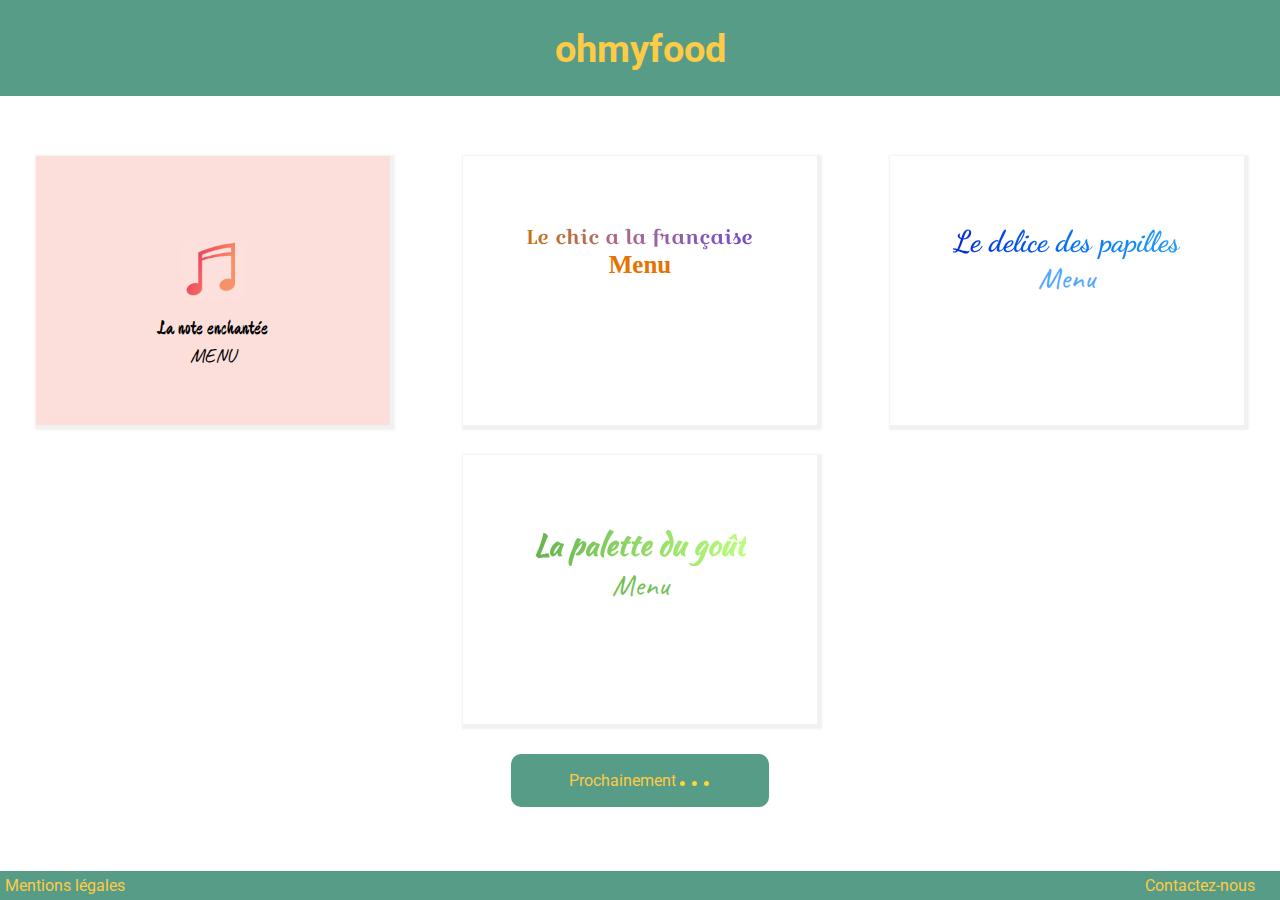
<file: index.html>
<!DOCTYPE html>
<html lang="fr">
<head>

	<meta charset="utf-8">
	<meta name="viewport" content="width=device-width, initial-scale=1, shrink-to-fit=no">
	<title>ohmyfood</title>
	<link rel="stylesheet" type="text/css" href="style.css">
	<link rel="stylesheet" type="text/css" href="style_all.css">
	<link rel="stylesheet" type="text/css" href="C:/Users/loice/OneDrive/Documents/P3/P3-ohmyfood.github.io/fontawesome-free-5.12.0-web/css/all.min.css">
	<link href="https://fonts.googleapis.com/css2?family=Croissant+One&display=swap" rel="stylesheet">
	<link href="https://fonts.googleapis.com/css2?family=Devonshire&display=swap" rel="stylesheet">
	<link href="https://fonts.googleapis.com/css2?family=Dancing+Script&display=swap" rel="stylesheet">
	<link href="https://fonts.googleapis.com/css2?family=Kaushan+Script&display=swap" rel="stylesheet">
	<link href="https://fonts.googleapis.com/css2?family=Roboto:wght@700&display=swap" rel="stylesheet">
	<link href="https://fonts.googleapis.com/css2?family=Caveat&display=swap" rel="stylesheet">
</head>

<body>
	
	<header>
		<h1>ohmyfood</h1>
	</header>
		<main id="container">
			
			<div class="menu_a">
				
					<a href="menu_a.html"><br>
						<p class="opacity"><img src="note_3.PNG" alt="music"><br><span class="note">La note enchantée</span> <br><span class="sub_a">MENU</span></p>
					</a>	
			</div>

			<div class="menu_b">
				<a href="menu_b.html">
					<p class="opacity">
						<span class="chic">Le chic a la française</span><br><span class="sub_b"><strong>Menu</strong></span>
					</p>
				</a>	
			</div>

			<div class="menu_c">
				<a href="menu_c.html">
					<p class="opacity">
						<span  class="delices"><strong>Le delice des papilles</strong></span><br><span class="sub_c">Menu</span>
					</p>
				</a>	
			</div>

			<div class="menu_d">
				<a href="menu_d.html">
					<p class="opacity">
						<span class="goût"><strong>La palette du goût</strong></span><br><span class="sub_d">Menu</span>
					</p>
				</a>
			</div>

		</main>	

			<div class="prochainement">
				<p>Prochainement 
					<span class="dot"></span>
					<span class="dot"></span>
					<span class="dot"></span>
				</p>
			</div>


	
	<footer>
		<div class="btn_mentions">
			<a href="mentions.html" title="ici"  target="_blank">Mentions légales</a>
		</div>

		<div class="btn_contact">
			<a href="mailto:ohmyfood@gmail.com">Contactez-nous</a>
		</div>
	</footer>
		
	
	

</body>
</html>
</file>
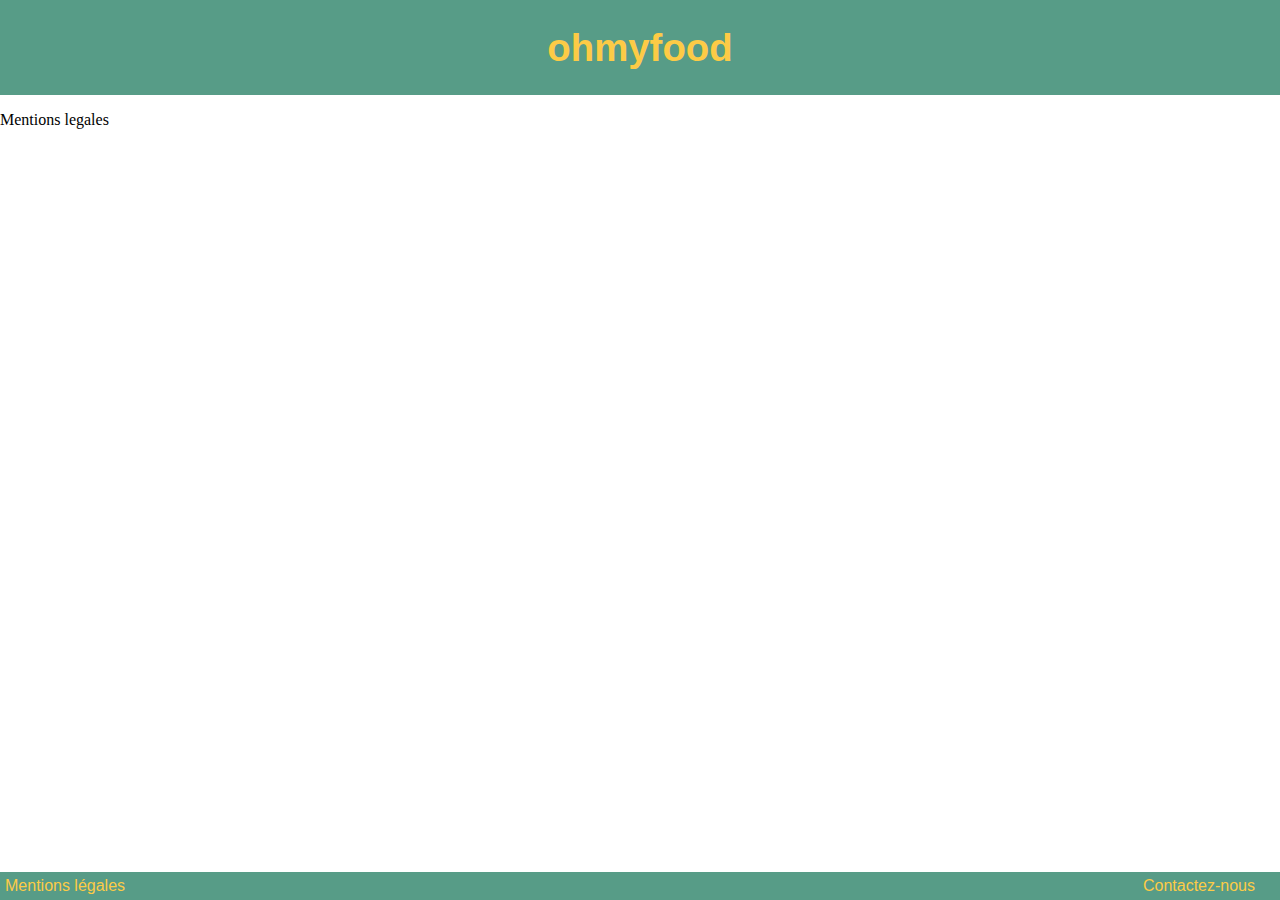
<file: mentions.html>
<!DOCTYPE html>
<html>
<head>
	<title>Mentions legales</title>
	<link rel="stylesheet" type="text/css" href="style_all.css">
</head>
	
	
<body>
	<header>
		<a  href="index.html">
			<h1>ohmyfood</h1>
		</a>
	</header>
		<article>
			<p>Mentions legales</p>
		</article>
	<footer>
		<div class="btn_mentions">
			<a href="mentions.html" title="ici"  target="_blank">Mentions légales</a>
		</div>

		<div class="btn_contact">
			<a href="mailto:ohmyfood@gmail.com">Contactez-nous</a>
		</div>
	</footer>	
			

</body>
</html>
</file>
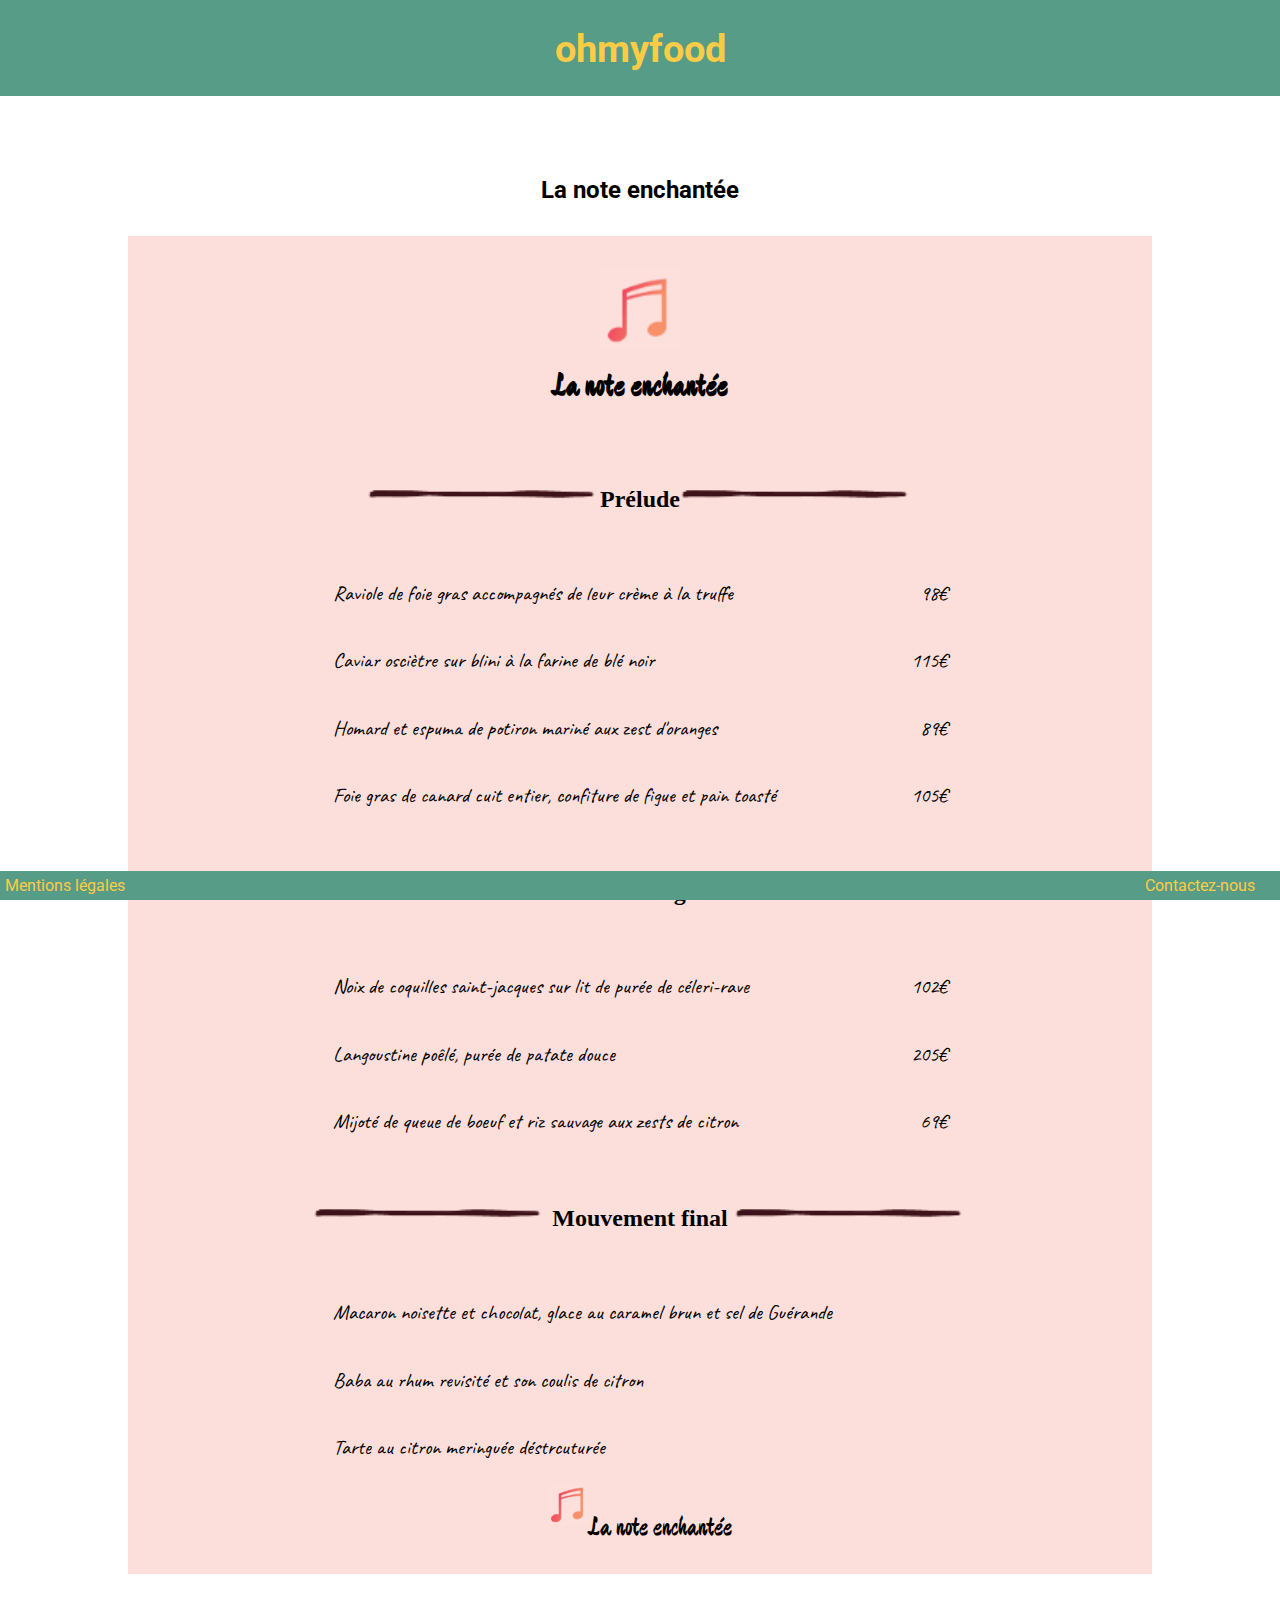
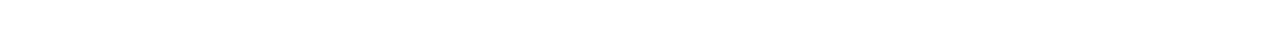
<file: menu_a.html>
<!DOCTYPE html>
<html lang="fr">
<head>
	<meta charset="utf-8">
	<meta name="viewport" content="width=device-width, initial-scale=1, shrink-to-fit=no">
	<title>La Note Enchantée</title>
	<link rel="stylesheet" type="text/css" href="style_menu_a.css">
	<link rel="stylesheet" type="text/css" href="style_all.css">
	<link rel="stylesheet" type="text/css" href="C:/Users/loice/OneDrive/Documents/P3/P3-ohmyfood.github.io/fontawesome-free-5.12.0-web/css/all.min.css">
	<link href="https://fonts.googleapis.com/css2?family=Caveat&display=swap" rel="stylesheet">
	<link href="https://fonts.googleapis.com/css2?family=Devonshire&display=swap" rel="stylesheet">
	<link href="https://fonts.googleapis.com/css2?family=Roboto:wght@500&display=swap" rel="stylesheet">
	
<body>
	
	<header>
		<a href="index.html">
			<h1>ohmyfood</h1>
		</a>
	</header>

				<h2>La note enchantée</h2>
				
					<main id="container">
							<h3>
								<img class="note" src="note.PNG" alt="music"><br>La note enchantée
							</h3>
								
								<section>
									<h4 class="prelude">
										<img src="lines/trait.PNG" alt="ligne">Prélude<img src="lines/trait.PNG" alt="ligne">
									</h4>

										<div class="entree">
											<div>
												<p>Raviole de foie gras accompagnés de leur crème à la truffe</p>
											</div>
											<div>
												<p>98€</p>
											</div>
										</div>

										<div class="entree">
											<div>
												<p>Caviar osciètre sur blini à la farine de blé noir</p>
											</div>
											<div>
												<p>115€</p>
											</div>
										</div>

										<div class="entree">	
											<div>
												<p>Homard et espuma de potiron mariné aux zest d'oranges</p>
											</div>
											<div>
												<p>89€</p>
											</div>
										</div>

										<div class="entree">	
											<div>
												<p>Foie gras de canard cuit entier, confiture de figue et pain toasté</p>
											</div>
											<div>
												<p>105€</p>
											</div>
										</div>	
													
									<h4 class="point">
										<img src="lines/trait.PNG" alt="ligne"> Point d'orgue <img src="lines/trait.PNG" alt="ligne">
									</h4>

										<div class="plat">
											<div>	
												<p>Noix de coquilles saint-jacques sur lit de purée de céleri-rave</p>
											</div>
											<div>
												<p>102€</p>
											</div>
										</div>

										<div class="plat">
											<div>				
												<p>Langoustine poêlé, purée de patate douce</p>
											</div>
											<div>
												<p>205€</p>
											</div>
										</div>

										<div class="plat">
											<div>		
												<p>Mijoté de queue de boeuf et riz sauvage aux zests de citron</p>
											</div>
											<div>
												<p>69€</p>	
											</div>	
										</div>
												
									<h4 class="final">
										<img src="lines/trait.PNG" alt="ligne"> Mouvement final <img src="lines/trait.PNG" alt="ligne">
									</h4>

										<div class="dessert">
											<div>	
												<p>Macaron noisette et chocolat, glace au caramel brun et sel de Guérande</p>
											</div>
											<div>
												<p></p>
											</div>
										</div>

										<div class="dessert">
											<div>		
												<p>Baba au rhum revisité et son coulis de citron</p>
											</div>
											<div>
												<p></p>
											</div>
										</div>

										<div class="dessert">
											<div>		
												<p>Tarte au citron meringuée déstrcuturée</p>
											</div>
											<div>
												<p></p>
											</div>	
										</div>	
											
								</section>	
					
						
									<div class="end">
										<img class="note_bis" src="note_2.PNG" alt="music">
										<p class="end">La note enchantée</p>
									</div>
					
					</main>
					
	<footer>
		
		<div class="btn_mentions">
			<a href="mentions.html" title="ici"  target="_blank">Mentions légales</a>
		</div>

		<div class="btn_contact">
			<a href="mailto:ohmyfood@gmail.com">Contactez-nous</a>
		</div>
	</footer>

</body>
</html>
</file>
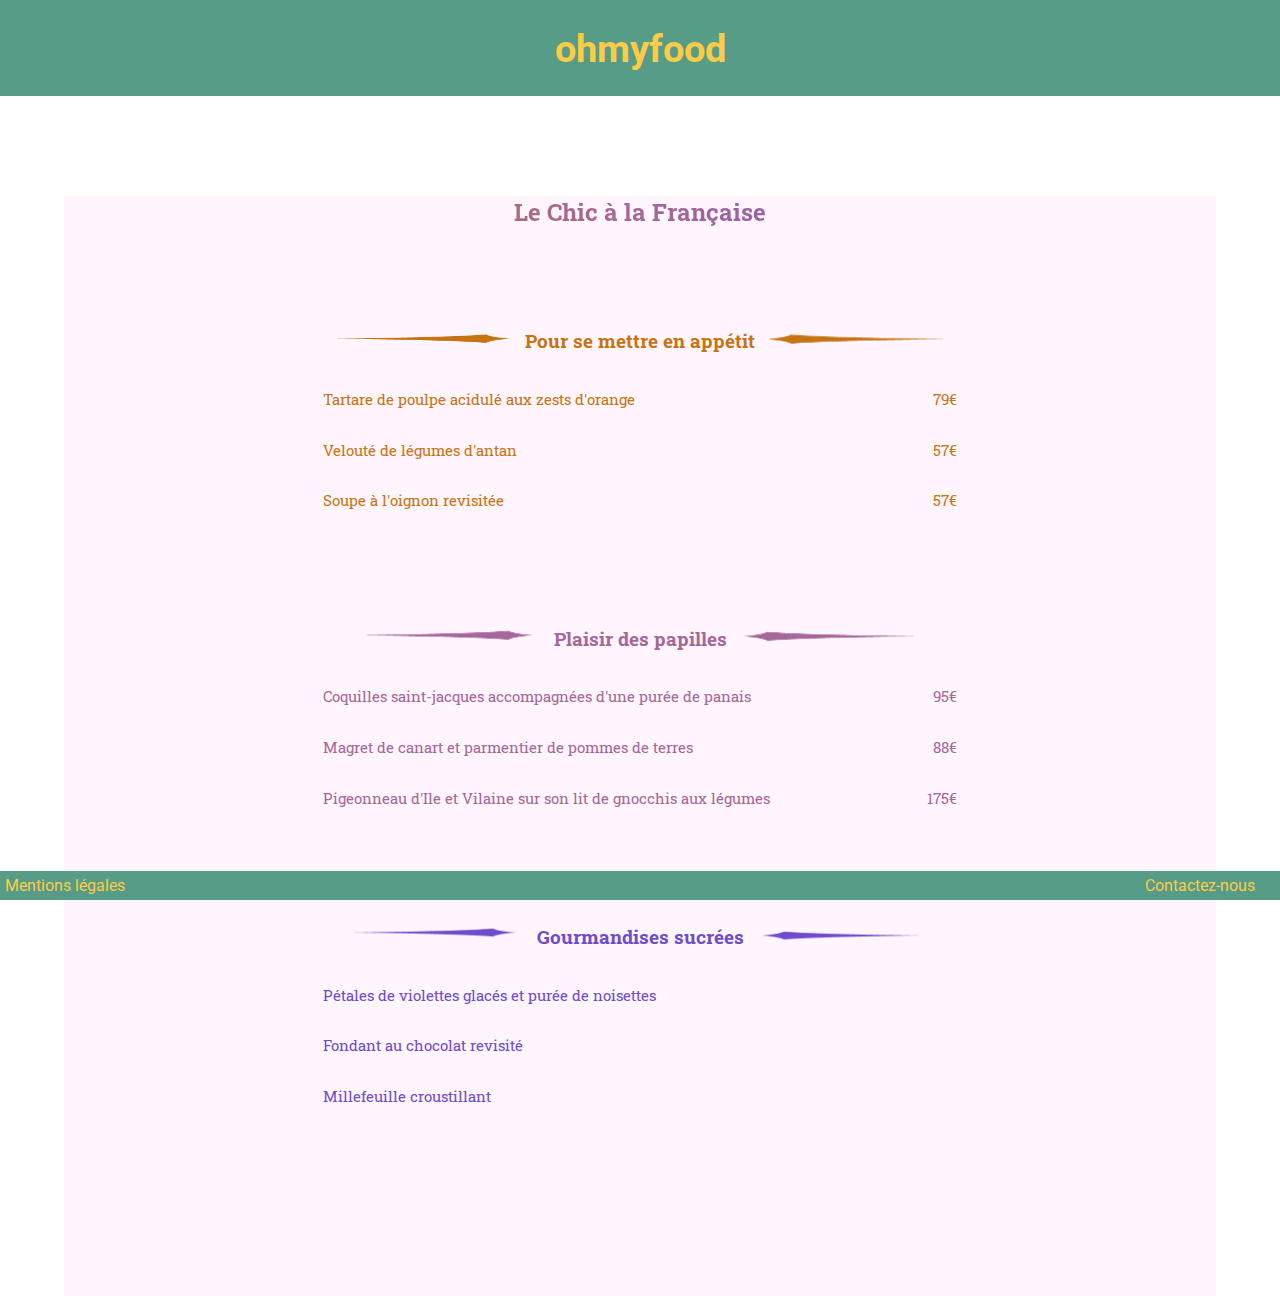
<file: menu_b.html>
<!DOCTYPE html>
<html lang="fr">
<head>
	<meta charset="utf-8">
	<meta name="viewport" content="width=device-width, initial-scale=1, shrink-to-fit=no">
	<title>Le chic a la francaise</title>
	<link rel="stylesheet" type="text/css" href="style_menu_b.css">
	<link rel="stylesheet" type="text/css" href="style_all.css">
	<link rel="stylesheet" type="text/css" href="C:/Users/loice/OneDrive/Documents/P3/P3-ohmyfood.github.io/fontawesome-free-5.12.0-web/css/all.min.css">
	<link href="https://fonts.googleapis.com/css2?family=Croissant+One&display=swap" rel="stylesheet">
	<link href="https://fonts.googleapis.com/css2?family=Roboto+Slab&display=swap" rel="stylesheet">
	<link href="https://fonts.googleapis.com/css2?family=Roboto:wght@500&display=swap" rel="stylesheet">
	

</head>	
<body>
	<header>
		<a href="index.html">
			<h1>ohmyfood</h1>
		</a>
	</header>
		
		<main id="container">
			
			<h2 >Le Chic à la Française</h2>
				<section>
					<h3 class="title">
						<span class="orange">
							<img src="lines/orange_left.PNG" alt="line">Pour se mettre en appétit<img src="lines/orange_right.PNG" alt="line">
						</span>
					</h3>

						<div class="entree">
					 		<div>
								<p>Tartare de poulpe acidulé aux zests d'orange </p>
							</div>
							<div>
								<p>79€</p>
							</div>
						</div>

						<div class="entree">
							<div>		
								<p>Velouté de légumes d'antan</p>
							</div>
							<div>
								<p>57€</p>
							</div>
						</div>

						<div class="entree">
							<div>		
								<p>Soupe à l'oignon revisitée</p>
							</div>
							<div>
								<p>57€</p>	
							</div>
						</div>		
						

					<h3 class="title">
						<span class="violet">
							<img src="lines/purp_left.PNG" alt="line">Plaisir des papilles<img src="lines/purp-right.PNG" alt="line">
						</span>
					</h3>

						<div class="plat">	
							<div>
								<p>Coquilles saint-jacques accompagnées d'une purée de panais</p>
							</div>
							<div>
								<p>95€</p>
							</div>
						</div>

						<div class="plat">	
							<div>			
								<p>Magret de canart et parmentier de pommes de terres</p>
							</div>
							<div>
								<p>88€</p>
							</div>
						</div>

						<div class="plat">	
							<div>		
								<p>Pigeonneau d'Ile et Vilaine sur son lit de gnocchis aux légumes</p>
							</div>
							<div>
								<p>175€</p>	
							</div>
						</div>		
								
					<h3 class="title">
						<span class="mauve">
							<img src="lines/blu_left.PNG" alt="line">Gourmandises sucrées<img src="lines/blu_right.PNG" alt="line">
						</span>
					</h3>

						<div class="dessert">	
							<div>
								<p>Pétales de violettes glacés et purée de noisettes</p>
							</div>
							<div>
								<p></p>
							</div>
						</div>

						<div class="dessert">
							<div>		
								<p>Fondant au chocolat revisité</p>
							</div>
							<div>
								<p></p>
							</div>
						</div>
						
						<div class="dessert">
							<div>		
								<p>Millefeuille croustillant</p>
							</div>
							<div>
								<p></p>
							</div>	
						</div>	
								
						
				</section>
						
		</main>
				
	<footer>
		<div class="btn_mentions">
			<a href="mentions.html" title="ici"  target="_blank">Mentions légales</a>
		</div>
		<div class="btn_contact">
			<a href="mailto:ohmyfood@gmail.com">Contactez-nous</a>
		</div>
	</footer>

</body>
</html>
</file>
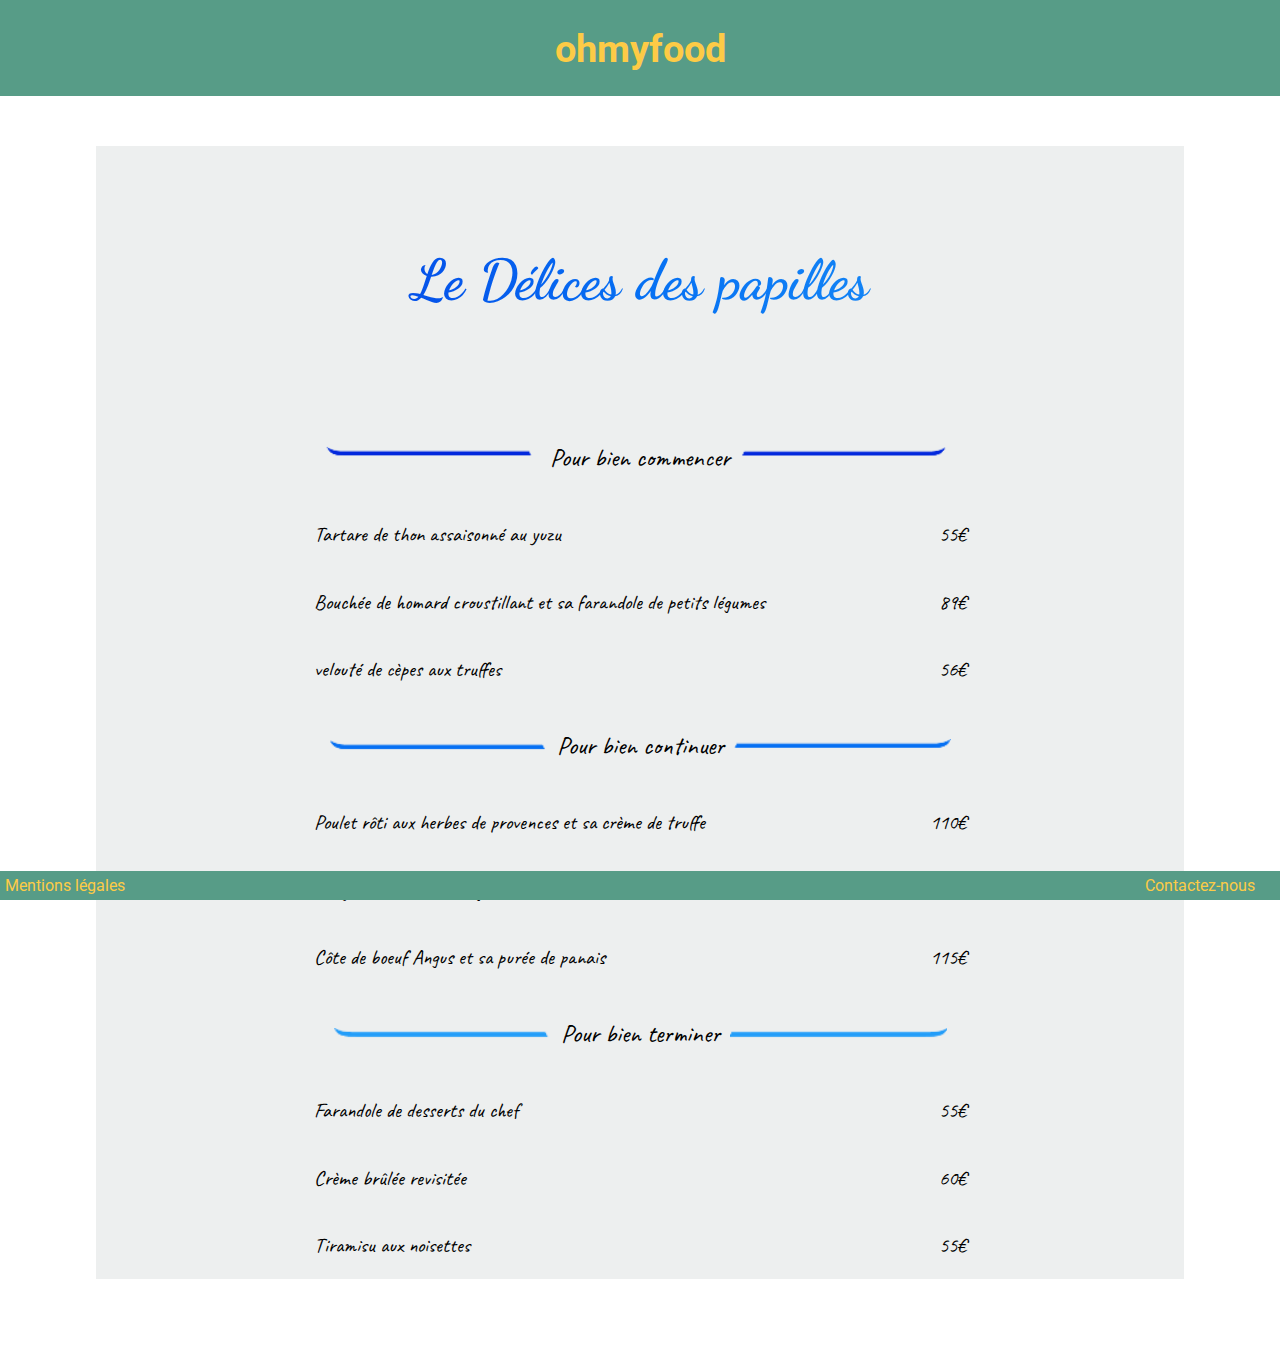
<file: menu_c.html>
<!DOCTYPE html>
<html lang="fr">
<head>
	<meta charset="utf-8">
	<meta name="viewport" content="width=device-width, initial-scale=1, shrink-to-fit=no">
	<title>Le Délice des papilles</title>
	<link rel="stylesheet" type="text/css" href="style_menu_c.css">
	<link rel="stylesheet" type="text/css" href="style_all.css">
	<link rel="stylesheet" type="text/css" href="C:/Users/loice/OneDrive/Documents/P3/P3-ohmyfood.github.io/fontawesome-free-5.12.0-web/css/all.min.css">
	<link href="https://fonts.googleapis.com/css2?family=Caveat&display=swap" rel="stylesheet">
	<link href="https://fonts.googleapis.com/css2?family=Dancing+Script&display=swap" rel="stylesheet">
	<link href="https://fonts.googleapis.com/css2?family=Roboto:wght@500&display=swap" rel="stylesheet">
<body>
	<header>
		<a href="index.html">
			<h1>ohmyfood</h1>
		</a>
	</header>
		
		<main id="container">

			<h2 class="titre">Le Délices des papilles</h2>
				
				<section>

					<h3 class="title">
						<img src="lines/del-left1.PNG" alt="line">Pour bien commencer<img src="lines/del-right1.PNG" alt="line">
					</h3>

						<div class="entree">
						 	<div>
								<p>Tartare de thon assaisonné au yuzu </p>
							</div>
							<div>
								<p>55€</p>
							</div>
						</div>

						<div class="entree">	
							<div>		
								<p>Bouchée de homard croustillant et sa farandole de petits légumes</p>
							</div>
							<div>
								<p>89€</p>
							</div>
						</div>

						<div class="entree">
							<div>	
								<p>velouté de cèpes aux truffes</p>
							</div>
							<div>
								<p>56€</p>
							</div>
						</div>
								
					<h3 class="title">
						<img src="lines/del_left2.PNG" alt="line">Pour bien  continuer<img src="lines/del_right2.PNG" alt="line">
					</h3>

						<div class="plat">	
							<div>
								<p>Poulet rôti aux herbes de provences et sa crème de truffe</p>
							</div>
							<div>
								<p>110€</p>
							</div>
							</div>

						<div class="plat">
							<div>			
								<p>Langouste rôti et ses légumes de saison</p>
							</div>
							<div>
								<p>220€</p>
							</div>
							</div>

						<div class="plat">
							<div>		
								<p>Côte de boeuf Angus et sa purée de panais</p>
							</div>
							<div>
								<p>115€</p>
							</div>
							</div>
						
					<h3 class="title">
						<img src="lines/del_left3.PNG" alt="line">Pour bien terminer<img src="lines/del_right3.PNG" alt="line">
					</h3>

						<div class="dessert">	
							<div>
								<p>Farandole de desserts du chef</p>
							</div>
							<div>
								<p>55€</p>
							</div>
						</div>

						<div class="dessert">
							<div>			
								<p>Crème brûlée revisitée</p>
							</div>
							<div>
								<p>60€</p>
							</div>
						</div>

						<div class="dessert">
							<div>			
								<p>Tiramisu aux noisettes</p>
							</div>
							<div>
								<p>55€</p>	
							</div>
						</div>

				</section>
			

		</main>
				
					
	<footer>
		
		<div class="btn_mentions">
			<a href="mentions.html" title="ici"  target="_blank">Mentions légales</a>
		</div>
		<div class="btn_contact">
			<a href="mailto:ohmyfood@gmail.com">Contactez-nous</a>
		</div>
	</footer>

</body>
</html>
</file>
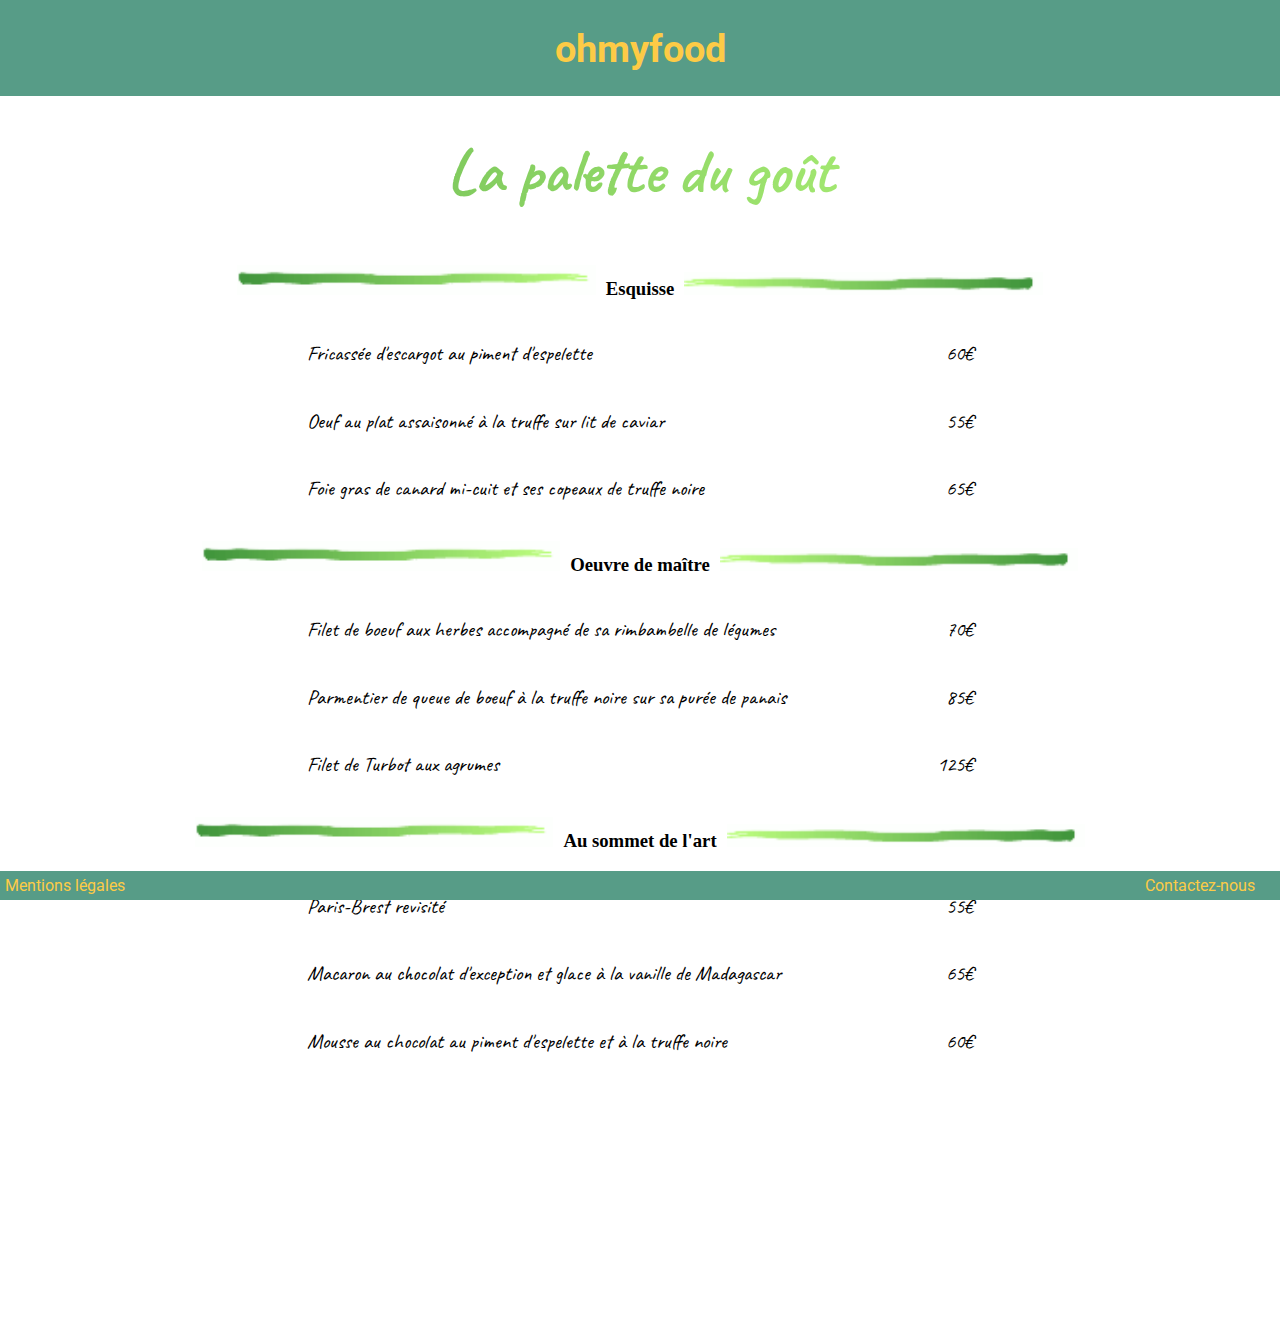
<file: menu_d.html>
<!DOCTYPE html>
<html lang="fr">
<head>
	<meta charset="utf-8">
	<meta name="viewport" content="width=device-width, initial-scale=1, shrink-to-fit=no">
	<title>La palette du goût</title>
	<link rel="stylesheet" type="text/css" href="style_menu_d.css">
	<link rel="stylesheet" type="text/css" href="style_all.css">
	<link rel="stylesheet" type="text/css" href="C:/Users/loice/OneDrive/Documents/P3/P3-ohmyfood.github.io/fontawesome-free-5.12.0-web/css/all.min.css">
	<link href="https://fonts.googleapis.com/css2?family=Caveat&display=swap" rel="stylesheet">
	<link href="https://fonts.googleapis.com/css2?family=Kaushan+Script&display=swap" rel="stylesheet">
	<link href="https://fonts.googleapis.com/css2?family=Roboto:wght@700&display=swap" rel="stylesheet">
	
<body>

	<header>
		<a href="index.html">
			<h1>ohmyfood</h1>
		</a>
	</header>
		<main id="container">

			<h2>La palette du goût</h2>

				<section>

					<h3 class="esquisse">
						<img src="lines/pal_left.PNG" alt="line">Esquisse<img src="lines/pal_right.PNG" alt="line">
					</h3>

						<div class="entree">
					 		<div>
								<p>Fricassée d'escargot au piment d'espelette</p>
							</div>
							<div>
								<p>60€</p>
							</div>
						</div>

						<div class="entree">
							<div>			
								<p>Oeuf au plat assaisonné à la truffe sur lit de caviar</p>
							</div>
							<div>
								<p>55€</p>
							</div>
						</div>

						<div class="entree">
							<div>		
								<p>Foie gras de canard mi-cuit et ses copeaux de truffe noire</p>
							</div>
							<div>	
								<p>65€</p>
							</div>
						</div>	

								
					<h3 class="oeuvre">
						<img src="lines/pal_left.PNG" alt="line">Oeuvre de maître<img src="lines/pal_right.PNG" alt="line">
					</h3>

						<div class="plat">	
							<div>
								<p>Filet de boeuf aux herbes accompagné de sa rimbambelle de légumes</p>
							</div>
							<div>
								<p>70€</p>
							</div>		
						</div>

						<div class="plat">
							<div>
								<p>Parmentier de queue de boeuf à la truffe noire sur sa purée de panais</p>
							</div>
							<div>
								<p>85€</p>
							</div>
						</div>

						<div class="plat">
							<div>			
								<p>Filet de Turbot aux agrumes</p>
							</div>
							<div>
								<p>125€</p>
							</div>
						</div>

					<h3 class="art">
						<img src="lines/pal_left.PNG" alt="line">Au sommet de l'art<img src="lines/pal_right.PNG" alt="line">
					</h3>

						<div class="dessert">	
							<div>
								<p>Paris-Brest revisité</p>
							</div>
							<div>
								<p>55€</p>
							</div>
						</div>

						<div class="dessert">
							<div>		
								<p>Macaron au chocolat d'exception et glace à la vanille de Madagascar</p>
							</div>
							<div>
								<p>65€</p>
							</div>
						</div>

						<div class="dessert">
							<div>		
								<p>Mousse au chocolat au piment d'espelette et à la truffe noire</p>
							</div>
							<div>
								<p>60€</p>	
							</div>
						</div>
							
				</section>				
		</main>
				
					
	<footer>
		<div class="btn_mentions">
			<a href="mentions.html" title="ici"  target="_blank">Mentions légales</a>
		</div>
		<div class="btn_contact">
			<a href="mailto:ohmyfood@gmail.com">Contactez-nous</a>
		</div>
	</footer>

</body>
</html>
</file>
<file: style.css>
img
{
	width: 20%;
	margin-bottom: -30px;
	padding-top: 1px;
	padding-bottom: 40px;
	background-color: rgb(252,223,219);
}
#container
{
	display: flex;
	margin: auto;
	margin-top: 30px;
	flex-direction: row;
	width: 	100%;
	flex-wrap: wrap;
	justify-content: space-around;
	align-items: center;

}
.menu_a, .menu_b, .menu_c, .menu_d

{
	font-size: 15px;
	border: 2px ridge transparent;
	box-shadow :  2px 2px 2px 3px rgb(241,241,241);
	width: 25%;
	height: 200px;
	text-align: center ;
	padding: 1em;
	margin-top: 30px;
	padding-top: 50px;
}

.chic
{
	font-family: 'Croissant One', cursive;
	padding-top: 60px;
	 background: -webkit-linear-gradient(left,rgb(198,116,18),rgb(165,103,153),rgb(110,76,204));
  -webkit-background-clip: text;
  -webkit-text-fill-color: transparent;
  	font-size: 20px;
}

.delices
{
	font-family: 'Dancing Script', cursive;
	font-size: 2em;
	padding-top: 40px;
	 background: -webkit-linear-gradient(left,rgb(2,40,221),rgb(6,112,243),rgb(34,157,249));
  -webkit-background-clip: text;
  -webkit-text-fill-color: transparent;
}

.goût
{
	font-family: 'Kaushan Script', cursive;
	padding-top: 40px;
	font-size: 2em;
	 background: -webkit-linear-gradient(left,rgb(102,180,80),rgb(188,253,126));
  -webkit-background-clip: text;
  -webkit-text-fill-color: transparent;
}

.note
{
	font-family:'Devonshire', cursive; 
	font-size: 20px;
	padding-top: 20px;
}

.sub_a
{
	font-size: 20px;
	font-family: 'Caveat', cursive;

}
.sub_b
{	color: #e67300;
	font-size: 25px;

}
.sub_c
{
	font-family: 'Caveat', cursive;
	font-size: 30px;
	color:  #4da6ff;
}
.sub_d
{
	font-family: 'Caveat', cursive;
	font-size: 30px;
	color: rgb(114,191,86);
}

.prochainement .dot /*animation typing dot*/
{   
	display: inline-block;
	width: 5px;
	height: 5px;
	border-radius: 50%;
	background-color: #ffd633;
	animation: type 1.3s linear infinite;
	margin-right : 3px;
}

.prochainement .dot:nth-child(2) {
	animation-delay: -1.1s;
  }
.prochainement .dot:nth-child(3) {
	animation-delay: -0.9s;
  }


@keyframes type{
	30%, 50%, 100%{
	transform: initial;
	}
	30% {
	transform: translateY(-15px);
	}
}

.opacity:hover  /*animation zoom opacity*/
{
	
	transform: scale(1.2);
	transition-duration: 0.5s;
	animation: ease-in-out;
	opacity: 0.5;

}
.opacity
{
	text-align: center;
}

.menu_a
{
	background-color:rgb(252,223,219);
}

.prochainement
{
	width: 20%;
	padding: 1px;
	margin:auto;
	margin-top: 30px;
	margin-bottom: 80px;
	border-radius: 10px;
	text-align: center;
	background-color:rgb(87,156,135);
	color: rgb(253,203,70);
	font-family: 'Roboto', sans-serif;
}

@media screen and (max-width: 425px)/*responsive design mobile*/
{
	#container
	{
		display: block;
		width: 100%;
		height: auto;
		margin: auto;
	}
	.menu_a, .menu_b, .menu_c, .menu_d
	
	{
		width: 95%;
		
	}
	p .btn_mentions, .btn_contact
	{
		font-size: 1em;
	}
	.note, .goût, .delices, .chic
	{
		font-size: 1.2em;
		
	}
	header
	{
		font-size: 3em;
	}

	.prochainement
	{
	
		width: 60%;
	}
	
}

@media screen and (max-width: 768px)/*responsive design tablet*/
{
	#container
	{
		display: flex;
		justify-content: space-around;
		flex-wrap: wrap;



		
	}
	.menu_a, .menu_b, .menu_c, .menu_d
	{
		width: 50%;
	}
	.note, .chic, .delices, .goût
	{ 
		font-size: 2em; 

	}
</file>
<file: style_all.css>
body
{
	margin: 0;
	padding: 0;
}

header
{
	display: flex;
	justify-content: center;
	font-size: 1.2em;
	margin: auto;
	font-family: 'Roboto', sans-serif;
	background-color: rgb(87,156,135);
	color: rgb(253,203,70);
	
}
a
{
	text-decoration: none;
	color: inherit;
}

.btn_contact,.btn-mentions
{
  margin-right: 30px;
}

.btn_mentions:hover, .btn_contact:hover /*animation wiggle footer*/
{
	
	animation-name:wiggle;
	animation-duration:1000ms;
	animation-iteration-count:1;
	

}

	@keyframes wiggle {
  0% {transform: rotate(5deg);}
  5% {transform: rotate(-5deg);}
  10%{transform: rotate(5deg);}
  15%{transform: rotate(-5deg);}
  20%{transform: rotate(5deg);}
  25% {transform: rotate(-5deg);}
  40%{transform: rotate(5deg);}
  45%{transform: rotate(-5deg);}
  50% {transform: rotate(5deg);}
  60%{transform: rotate(-5deg);}
  70%{transform: rotate(5deg);}
  75% {transform: rotate(-5deg);}
  80% {transform: rotate(5deg);}
  90%{transform: rotate(-5deg);}
  100% {transform: rotate(0deg);}
}





footer
{
	display: flex;
	justify-content: space-between;
	font-size: 1em;
	width: 100%;
	margin-top: 5px;
	
	padding: 5px;
	background-color: rgb(87,156,135);
	color:rgb(253,203,70);
	font-family: 'Roboto', sans-serif;
	position: fixed;
	bottom: 0;
	
}
</file>
<file: style_menu_a.css>
h2
{
  text-align: center;
  padding-top: 20px;
  font-family: 'Roboto', sans-serif;
  padding-top: 60px;
}

h3
{ padding-top:  30px;
  text-align: center;
  font-size: 2em;
  font-family: 'Devonshire', cursive;
}

h4
{
  padding: 40px;
  margin: 5px;
  text-align: center;
  font-size: 1.5em;
}

.end
{
  font-family: 'Devonshire', cursive;
  display: flex;
  justify-content: center;
  font-size: 1.3em;
}

#container
{
  width: 80%;
  margin: auto;
  margin-top: 30px;
  margin-bottom: 80px;
  background-color:rgb(252,223,219);  
}

.entree,.dessert, .plat
{
  display: flex;
  justify-content: space-between;
  width: 60%;
  margin: auto;
}
img
{
  width: 25%;
}

.note
{
  width: 8%;
}
.note_bis
{
  width: 4%;
  height: 4%;
}

p
{
  font-family: 'Caveat', cursive;
  font-size: 1.3em;
}

a
{
  text-decoration: none;
  color: inherit;
}

.prelude:after { /*underline animation*/
  content: '';
  display: flex;
  height: 1px;
  width: 0;
  margin-left: 46%;
  background: transparent;
  transition: width .7s ease, background-color .7s ease;
}
.prelude:hover:after
{
  width: 8%;
  background: #444;
}
.point:after { /*underline animation*/
  content: '';
  display: flex;
  height: 1px;
  width: 0;
  margin-left: 43%;
  background: transparent;
  transition: width .7s ease, background-color .7s ease;
}
.point:hover:after
{
  width: 14%;
  background: #444;
}
.final:after { /*underline animation*/
  content: '';
  display: flex;
  height: 1px;
  width: 0;
  margin-left: 39%;
  background: transparent;
  transition: width .7s ease, background-color .7s ease;
}
.final:hover:after
{
  width: 23%;
  background: #444;
}

@media screen and (max-width: 425px)/*responsive design mobile*/
{
  body
  {
    margin: 0;
   
  }
  .container
  {
    width: 100%;
    
  }
  img
  {
    display: none;
  }
  
  .entree, .plat, .dessert
  {
    width: 90%;
    margin: 10px;
  }
 

}
</file>
<file: style_menu_b.css>
#container /*Main menu*/
{
    
  width: 90%;
  background-color: rgb(255,245,254);
  margin: auto;
  margin-top: 30px;
  height: 1100px;
}

img
{
  width: 15%;
  padding-right: 15px;
  padding-left: 15px;
}

h2
{   background: -webkit-linear-gradient(left,rgb(198,116,18),rgb(165,103,153),rgb(110,76,204));
  -webkit-background-clip: text;
  -webkit-text-fill-color: transparent;
  text-align: center;
  margin-top: 100px;
  font-family: 'Roboto Slab', serif;
  font-size: 1.5em;
} 

h3
{
   text-align: center;
  margin-top: 100px;
  font-family: 'Roboto Slab', serif;
  font-size: 1.2em;
}

p
{
  font-family: 'Roboto Slab', serif;
  font-size: 0.8em;
}

.entree, .plat, .dessert
{
  display: flex;
  justify-content: space-between;
  width: 55%;
  margin: auto;
  font-size: 1.2em;
}

.entree,.orange
{
  color: rgb(198,116,18);
}
.plat,.violet
{
  color: rgb(165,103,153);
}
.dessert,.mauve
{
  color: rgb(110,76,204);
}



.orange:after { /*underline animation*/
  content: '';
  display: block;
  margin-left: 40%;
  height: 1px;
  width: 0;
  background: transparent;
  transition: width .7s ease, background-color .7s ease;
}

.orange:hover:after 
{
  width: 20%;
  background:rgb(198,116,18);
}
.violet:after { /*underline animation*/
  content: '';
  display: block;
  margin-left: 42%;
  height: 1px;
  width: 0;
  background: transparent;
  transition: width .7s ease, background-color .7s ease;
}

.violet:hover:after 
{
  width: 16%;
  background:rgb(165,103,153);
}
.mauve:after { /*underline animation*/
  content: '';
  display: block;
  margin-left: 41%;
  height: 1px;
  width: 0;
  background: transparent;
  transition: width .7s ease, background-color .7s ease;
}

.mauve:hover:after 
{
  width: 18%;
  background:rgb(110,76,204);
}

@media screen and (max-width: 425px)/*responsive design mobile*/
{
  #container
  {
    width: 100%;
    

  }
  .entree, .plat, .dessert
  {
    width: 90%;
    
  }
  img
  {
    display: none;
  }
  h2
  {
    margin-top: 40px;
  }
 
}
</file>
<file: style_menu_c.css>
#container
{
  width: 85%;
  
  margin: auto;
  margin-top: 50px;
  margin-bottom: 80px;
  background-color: rgb(237,239,239);
}

h2
{
   background: -webkit-linear-gradient(left,rgb(2,40,221),rgb(6,112,243),rgb(34,157,249));
  -webkit-background-clip: text;
  -webkit-text-fill-color: transparent;
  font-size: 3.5em;
  font-family: 'Dancing Script', cursive;
  text-align: center;
  padding-top: 100px;
  padding-bottom: 80px;
}

h3
{
  font-weight: normal;
  font-size: 1.6em;
  font-family: 'Caveat', cursive;
}

.entree, .plat, .dessert
{
  display: flex;
  justify-content: space-between;
  width: 60%;
  margin: auto;
}

p
{
  font-family: 'Caveat', cursive;
  font-size: 1.3em;
}

img
{ 
  width: 20%;
  padding-right: 10px;
  padding-left: 10px;
}

.title
{
  text-align: center;
}

.title:after { /*underline animation*/
  content: '';
  display: block;
  margin-left: 43%;
  height: 1px;
  width: 0;
  background: transparent;
  transition: width .5s ease, background-color .5s ease;
}
.title:hover:after
{
  width: 15%;
  background: #444;
}

@media screen and (max-width: 425px)/*responsive design mobile*/
{
  #container
  {
    width: 90%;
    

  }
  .entree, .plat, .dessert
  {
    width: 90%;
    
  }
  h2
  {
    font-size: 2.4em;
    padding-top: 50px;
    padding-bottom: 50px;
  }
  img
  {
    display: none;
  }
  footer
  {
    display: block;
  }
}
</file>
<file: style_menu_d.css>
#container
{
  width: 80%;
  margin: auto;
  height: 1200px;
}

h2
{
  text-align: center;
  margin-top: 35px;
  font-family:  'Caveat', cursive;
  background: -webkit-linear-gradient(left,rgb(102,180,80),rgb(188,253,126));
  -webkit-background-clip: text;
  -webkit-text-fill-color: transparent;
  font-size: 4em;
}
h3
{
  text-align: center;
}

.entree, .plat, .dessert
{
  display: flex;
  justify-content: space-between;
  width: 65%;
  margin: auto;
}
  
p
{
  font-family: 'Caveat', cursive;
  font-size: 1.3em;
}

img
{
  width: 35%;
  padding-left:  10px;
  padding-right: 10px;
}

.esquisse:after { /*underline animation*/
  content: '';
  display: block;
  margin-left: 45%;
  height: 1px;
  width: 0;
  background: transparent;
  transition: width .7s ease, background-color .7s ease;
}
.esquisse:hover:after
{
  width: 10%;
  background: #444;
}
.oeuvre:after { /*underline animation*/
  content: '';
  display: block;
  margin-left: 41%;
  height: 1px;
  width: 0;
  background: transparent;
  transition: width .7s ease, background-color .7s ease;
}
.oeuvre:hover:after
{
  width: 18%;
  background: #444;
}
.art:after { /*underline animation*/
  content: '';
  display: block;
  margin-left: 40%;
  height: 1px;
  width: 0;
  background: transparent;
  transition: width .7s ease, background-color .7s ease;
}
.art:hover:after
{
  width: 20%;
  background: #444;
}

@media screen and (max-width: 425px)/*responsive design mobile*/
{
  #container
  {
    height: 1400px;
  }
  .entree, .plat, .dessert
  {
    width: 80%;
  }
  h2
  {
    font-size: 2.5em;
  }
  img
  {
    display: none;
  }

@media screen and (max-width: 768px)
{
  img
  {
    width: 15%;
  }
}
</file>
